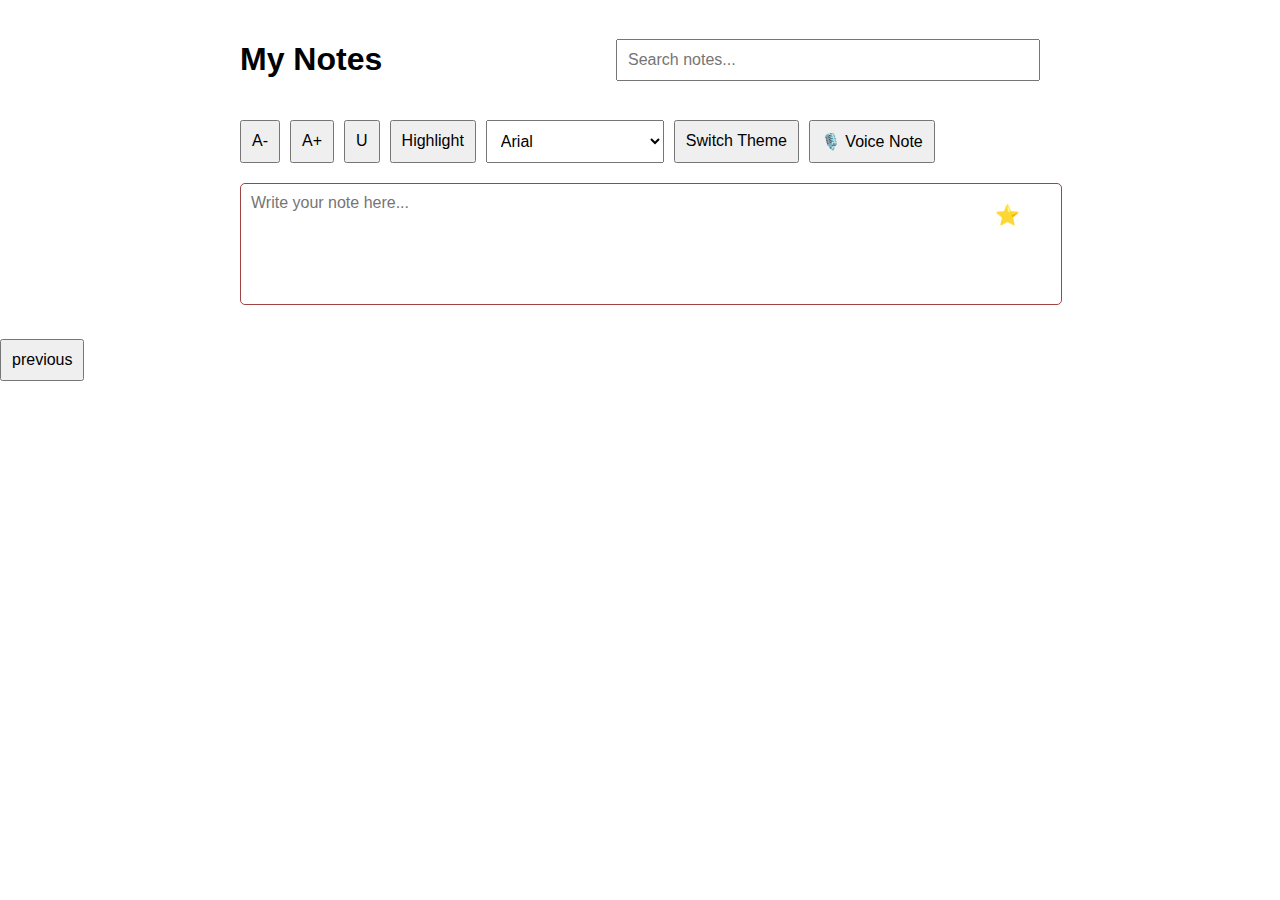
<file: node.html>
<!DOCTYPE html>
<html lang="en">
<head>
    <meta charset="UTF-8">
    <meta name="viewport" content="width=device-width, initial-scale=1.0">
    <title>Notes App</title>
    <link rel="stylesheet" href="styles.css">
</head>
<body>
    <div class="container">
        <header>
            <h1>My Notes</h1>
            <input type="text" id="search" placeholder="Search notes...">
        </header>
        <main>
            <div class="toolbar">
                <button onclick="setFontSize('small')">A-</button>
                <button onclick="setFontSize('large')">A+</button>
                <button onclick="toggleUnderline()">U</button>
                <button onclick="highlightText()">Highlight</button>
                <select id="fontSelect" onchange="changeFont()">
                    <option value="Arial">Arial</option>
                    <option value="Courier New">Courier New</option>
                    <option value="Times New Roman">Times New Roman</option>
                </select>
                <button onclick="toggleTheme()">Switch Theme</button>
                <button id="micButton">🎙️ Voice Note</button>
            </div>
            <div class="notes-list">
                <textarea class="note" placeholder="Write your note here..." oninput="saveNotes(this)"></textarea>
                <button onclick="addToFavorites(this)">⭐</button>
            </div>
        </main>
    </div>
    <script src="script.js"></script>
    <a href="index.html">
        <button>previous</button>
    </a>
</body>
</html>
</file>
<file: styles.css>
body {
    font-family: Arial, sans-serif;
    margin: 0;
    padding: 0;
    transition: background-color 0.3s, color 0.3s;
}

.container {
    max-width: 800px;
    margin: auto;
    padding: 20px;
}

header {
    display: flex;
    justify-content: space-between;
    align-items: center;
    margin-bottom: 20px;
}

header input {
    padding: 10px;
    font-size: 16px;
    width: 50%;
}

.toolbar {
    margin-bottom: 20px;
    display: flex;
    gap: 10px;
    flex-wrap: wrap;
}

button, select {
    padding: 10px;
    font-size: 16px;
    cursor: pointer;
}

textarea {
    width: 100%;
    height: 100px;
    margin-bottom: 10px;
    padding: 10px;
    font-size: 16px;
    font-family: Arial, sans-serif;
    resize: none;
    border: 1px solid #9f4343;
    border-radius: 5px;
}

textarea:focus {
    outline: none;
    border-color: #64768a;
}

.notes-list {
    position: relative;
}

.notes-list button {
    position: absolute;
    top: 10px;
    right: 10px;
    background: transparent;
    border: none;
    font-size: 20px;
    cursor: pointer;
}

.dark-theme {
    background-color: hsl(0, 0%, 7%);
    color: #375c3f;
}

.dark-theme textarea {
    background-color: #1e1e1e;
    color: #692a6b;
    border: 1px solid #444;
}
</file>
